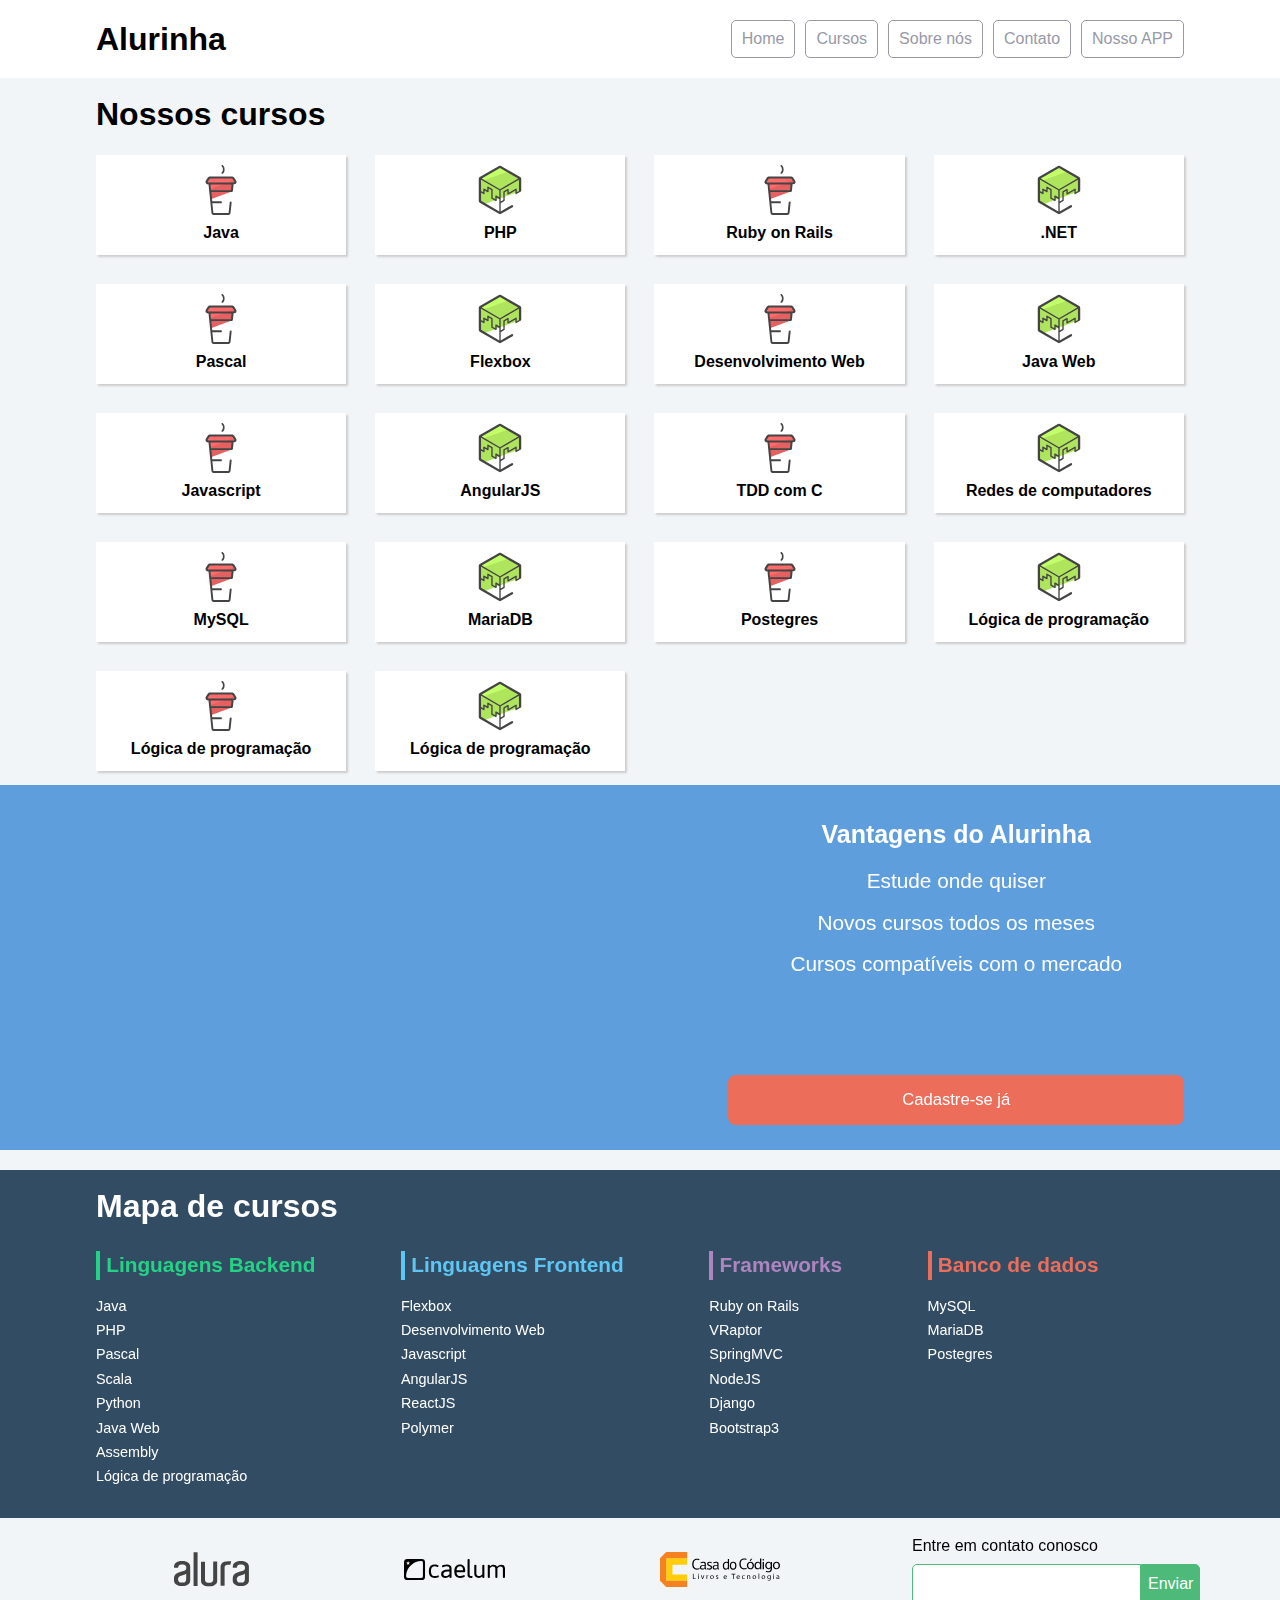
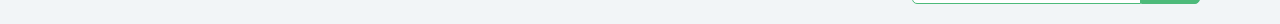
<file: flexbox/index.html>
<!doctype html>
<html>
<head>
	<meta charset="utf-8">
	<meta name="viewport" content="width=device-width, initial-scale=1">
	<title>Alurinha | Cursos online</title>
	<link rel="stylesheet" href="css/reset.css">
	<link rel="stylesheet" href="css/style.css">
	<link rel="stylesheet" href="css/flexbox.css">
</head>
<body>

	<header class="cabecalhoPrincipal">
		<div class="container">
			<h1 class="cabecalhoPrincipal-titulo">
				<a href="#">Alurinha</a>
			</h1>

			<nav class="cabecalhoPrincipal-nav">
				<a class="cabecalhoPrincipal-nav-link" href="#">Home</a>
				<a class="cabecalhoPrincipal-nav-link" href="#">Cursos</a>
				<a class="cabecalhoPrincipal-nav-link" href="#">Sobre nós</a>
				<a class="cabecalhoPrincipal-nav-link" href="#">Contato</a>
				<a class="cabecalhoPrincipal-nav-link cabecalhoPrincipal-nav-link-app" href="#">Nosso APP</a>
			</nav>
		</div>

	</header>

	<main class="conteudoPrincipal">
		<div class="container">
			<h2 class="subtitulo">Nossos cursos</h2>

			<nav>
				<ul class="conteudoPrincipal-cursos">
					<li class="conteudoPrincipal-cursos-link"><a href="#">Java</a></li>
					<li class="conteudoPrincipal-cursos-link"><a href="#">PHP</a></li>
					<li class="conteudoPrincipal-cursos-link"><a href="#">Ruby on Rails</a></li>
					<li class="conteudoPrincipal-cursos-link"><a href="#">.NET</a></li>
					<li class="conteudoPrincipal-cursos-link"><a href="#">Pascal</a></li>
					<li class="conteudoPrincipal-cursos-link"><a href="#">Flexbox</a></li>
					<li class="conteudoPrincipal-cursos-link"><a href="#">Desenvolvimento Web</a></li>
					<li class="conteudoPrincipal-cursos-link"><a href="#">Java Web</a></li>
					<li class="conteudoPrincipal-cursos-link"><a href="#">Javascript</a></li>
					<li class="conteudoPrincipal-cursos-link"><a href="#">AngularJS</a></li>
					<li class="conteudoPrincipal-cursos-link"><a href="#">TDD com C</a></li>
					<li class="conteudoPrincipal-cursos-link"><a href="#">Redes de computadores</a></li>
					<li class="conteudoPrincipal-cursos-link"><a href="#">MySQL</a></li>
					<li class="conteudoPrincipal-cursos-link"><a href="#">MariaDB</a></li>
					<li class="conteudoPrincipal-cursos-link"><a href="#">Postegres</a></li>
					<li class="conteudoPrincipal-cursos-link"><a href="#">Lógica de programação</a></li>
					<li class="conteudoPrincipal-cursos-link"><a href="#">Lógica de programação</a></li>
					<li class="conteudoPrincipal-cursos-link"><a href="#">Lógica de programação</a></li>
				</ul>
			</nav>
		</div>

		<section class="videoSobre">
			<div class="container">
				<iframe class="videoSobre-video" width="560" height="315" src="https://www.youtube.com/embed/bIlOsJzBVaY?list=PLh2Y_pKOa4UcF1BYPJR3EIMRi3nWAUxIp" frameborder="0" allowfullscreen></iframe>
				
				<div class="videoSobre-sobre">
					<h2 class="videoSobre-sobre-title">Vantagens do Alurinha</h2>
					<ul class="videoSobre-sobre-list">
						<li class="videoSobre-sobre-item">Estude onde quiser</li>
						<li class="videoSobre-sobre-item">Novos cursos todos os meses</li>
						<li class="videoSobre-sobre-item">Cursos compatíveis com o mercado</li>
					</ul>
					<button class="videoSobre-button">Cadastre-se já</button>
				</div>
			</div>
		</section>

	</main>

	<footer class="rodapePrincipal">
		<div class="container">

			<section class="rodapePrincipal-navMap">
				<h3 class="subtitulo">Mapa de cursos</h3>
				<nav class="rodapePrincipal-navMap-list">

					<h4 class="navmap-list-title navmap-list-title-backend">Linguagens Backend</h4>
					<a class="rodapePrincipal-navMap-link" href="#">Java</a>
					<a class="rodapePrincipal-navMap-link" href="#">PHP</a>
					<a class="rodapePrincipal-navMap-link" href="#">Pascal</a>
					<a class="rodapePrincipal-navMap-link" href="#">Scala</a>
					<a class="rodapePrincipal-navMap-link" href="#">Python</a>
					<a class="rodapePrincipal-navMap-link" href="#">Java Web</a>
					<a class="rodapePrincipal-navMap-link" href="#">Assembly</a>
					<a class="rodapePrincipal-navMap-link" href="#">Lógica de programação</a>

					<h4 class="navmap-list-title navmap-list-title-frontend">Linguagens Frontend</h4>
					<a class="rodapePrincipal-navMap-link" href="#">Flexbox</a>
					<a class="rodapePrincipal-navMap-link" href="#">Desenvolvimento Web</a>
					<a class="rodapePrincipal-navMap-link" href="#">Javascript</a>
					<a class="rodapePrincipal-navMap-link" href="#">AngularJS</a>
					<a class="rodapePrincipal-navMap-link" href="#">ReactJS</a>
					<a class="rodapePrincipal-navMap-link" href="#">Polymer</a>
					
					<h4 class="navmap-list-title navmap-list-title-framework">Frameworks</h4>
					<a class="rodapePrincipal-navMap-link" href="#">Ruby on Rails</a>
					<a class="rodapePrincipal-navMap-link" href="#">VRaptor</a>
					<a class="rodapePrincipal-navMap-link" href="#">SpringMVC</a>
					<a class="rodapePrincipal-navMap-link" href="#">NodeJS</a>
					<a class="rodapePrincipal-navMap-link" href="#">Django</a>
					<a class="rodapePrincipal-navMap-link" href="#">Bootstrap3</a>

					<h4 class="navmap-list-title navmap-list-title-bancoDeDados">Banco de dados</h4>
					<a class="rodapePrincipal-navMap-link" href="#">MySQL</a>
					<a class="rodapePrincipal-navMap-link" href="#">MariaDB</a>
					<a class="rodapePrincipal-navMap-link" href="#">Postegres</a>

				</nav>
			</section>

		</div>

		<section class="rodapePrincipal-patrocinadores">
			<div class="container">
				<ul class="rodapePrincipal-patrocinadores-list">
					<li>
						<a class="rodapePrincipal-patrocinadores-list-link patrocinadores-list-link-alura" href="#">
							<img src="img/logos/alura.svg" alt="Logo da Alura">
						</a>
					</li>
					<li>
						<a class="rodapePrincipal-patrocinadores-list-link patrocinadores-list-link-caelum" href="#">
							<img src="img/logos/caelum.svg" alt="Logo da Caelum">
						</a>
					</li>
					<li>
						<a class="rodapePrincipal-patrocinadores-list-link patrocinadores-list-link-casaDoCodigo" href="#">
							<img src="img/logos/cdc.svg" alt="Logo da Casa do Código">
						</a>
					</li>
				</ul>
				<form class="rodapePrincipal-contatoForm" action="#">
					<fieldset>
						<legend class="rodapePrincipal-contatoForm-legend" for="email-contato">Entre em contato conosco</legend>
						<div class="rodapePrincipal-contatoForm-fieldset"> 
							<input class="rodapePrincipal-contatoForm-emailInput" type="email" name="email-contato" id="email-contato">
							<button class="rodapePrincipal-contatoForm-submit" type="submit">Enviar</button>
						</div>
					</fieldset>
				</form>
			</div>
		</section>
	</footer>

</body>
</html>
</file>
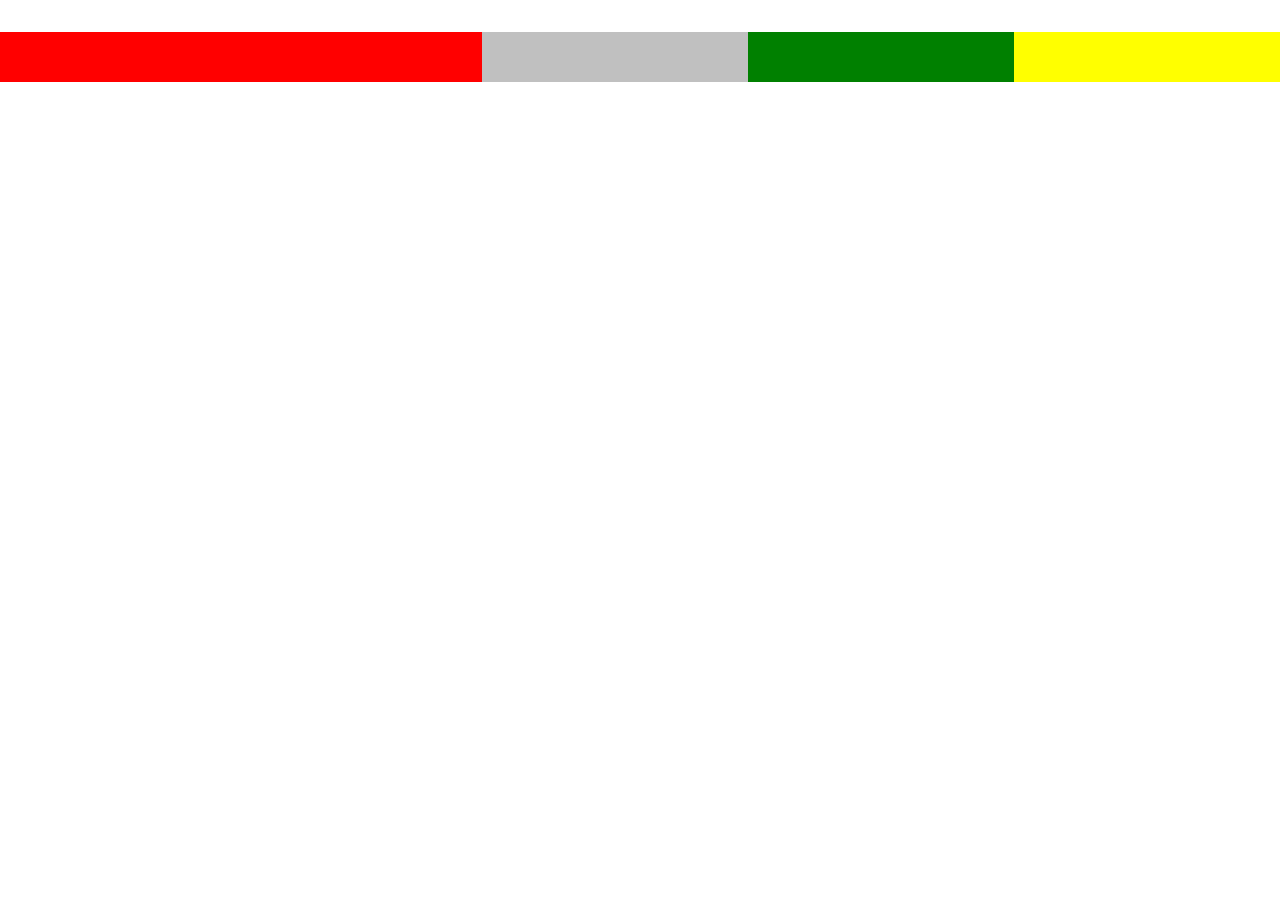
<file: flexbox/maisFlex.html>
<!doctype html>
<html>
<head>
	<meta charset="utf-8">
	<meta name="viewport" content="width=device-width, initial-scale=1">
	<title>Mais Flex</title>
	<link rel="stylesheet" href="css/maisFlex.css">
</head>
<body>

	<main class="flexContainer">
		
		<div class="flexItem primeiraRow primeiro"></div>
		<div class="flexItem primeiraRow"></div>
		<div class="flexItem primeiraRow"></div>
		<div class="flexItem primeiraRow"></div>

		<!-- <div class="flexItem segundaRow"></div>
		<div class="flexItem segundaRow"></div>
		<div class="flexItem segundaRow"></div>
		<div class="flexItem segundaRow"></div> -->

	</main>

	<!-- <main class="flexContainer">
		<div class="flexItem primeiraRow"></div>
		<div class="flexItem primeiraRow"></div>
		<div class="flexItem primeiraRow"></div>
		<div class="flexItem primeiraRow"></div>
	</main> -->

</body>
</html>
</file>
<file: flexbox/css/style.css>
body {
	background-color: #F2F5F7;
	font-family: 'Open Sans',Arial,sans-serif;
}

.container {
	width: 94%;
	margin: 0 auto;
}

.cabecalhoPrincipal {
	background-color: #FFF;
	padding: 20px 0;
}

.cabecalhoPrincipal-titulo {
	font-weight: bold;
	font-size: 2em;
	margin-bottom: 20px;
}

.cabecalhoPrincipal-titulo a {
	text-decoration: none;
	color: inherit;
}

.cabecalhoPrincipal-nav-link {
	padding: 10px;
	margin-bottom: 10px;
	color: #9799A6;
	background-color: #FFF;
	text-decoration: none;
	transition: .5s;
	display: block;

	border-bottom: 1px solid #9799A6;
}

.conteudoPrincipal {
	margin-top: 20px;
	margin-bottom: 20px;
}

.subtitulo {
	font-weight: bold;
	font-size: 32px;
	margin-bottom: 10px;
	text-align: center;
}

.conteudoPrincipal-cursos-link {
	height: 100px;
	background-color: #FFF;
	text-align: center;
	margin: 1%;
	transition: .3s;
	box-shadow: 2px 2px 2px #CCC;
	position: relative;
}

.conteudoPrincipal-cursos-link a {
	text-decoration: none;
	color: #000;
	font-weight: bold;
	display: block;
	width: 100%;
	height: 100%;
	position: absolute;
	top: 0;
	left: 0;
}

.conteudoPrincipal-cursos-link:hover {
	box-shadow: 4px 4px 4px #CCC;
}

.conteudoPrincipal-cursos-link a:before {
	content: '';
	display: block;
	width: 50px;
	height: 50px;
	margin: 10px auto;
}

.conteudoPrincipal-cursos-link:nth-child(even) a:before {
	background: url(../img/background1.svg) no-repeat;	
}

.conteudoPrincipal-cursos-link:nth-child(odd) a:before {
	background: url(../img/background2.svg) no-repeat;
}


.rodapePrincipal {
	background-color: #324C64;
	padding-top: 20px;
}

.rodapePrincipal .subtitulo {
	color: #FFF;
}

.rodapePrincipal-navMap-link {
	text-decoration: none;
	color: #FFF;
	margin-top: 10px;
}

.rodapePrincipal-navMap-link {
	font-size: .9em;
}

.navmap-list-title {
	font-weight: 700;
	font-size: 1.3em;
	margin: .9em 0;
	padding-left: .3em;
	padding-top: .2em;
	padding-bottom: .2em;
}

.navmap-list-title + .rodapePrincipal-navMap-link {
	margin-top: 0;
}

.navmap-list-title-bancoDeDados { color: #EC6E5A; border-left: 4px solid #EC6E5A; }
.navmap-list-title-framework { color: #AD85BF; border-left: 4px solid #AD85BF; }
.navmap-list-title-frontend { color: #5EC6F3; border-left: 4px solid #5EC6F3; }
.navmap-list-title-backend { color: #25D285; border-left: 4px solid #25D285; }

.rodapePrincipal-patrocinadores {
	margin-top: 30px;
	background: #F2F5F7;
	padding: 20px 0;
}

.rodapePrincipal-contatoForm {
	margin-top: 20px;
	text-align: center;
}

.rodapePrincipal-contatoForm label[for=email-contato] {
	font-weight: bold;
	font-size: 14px;
	color: #000;
	margin-bottom: 5px;
	display: block;
}

.rodapePrincipal-contatoForm-emailInput {
	border-top-left-radius: 5px;
	border-bottom-left-radius: 5px;
	padding: 10px;
}

.rodapePrincipal-contatoForm-submit {
	border-top-right-radius: 5px;
	border-bottom-right-radius: 5px;
	background-color: #4DBA7A;
	color: #FFF;
	cursor: pointer;
	
}

.rodapePrincipal-contatoForm-submit,
.rodapePrincipal-contatoForm-emailInput {
	outline: 0;
	border: 1px solid #4DBA7A;
	box-sizing: border-box;
	font-size: 16px;
}

.videoSobre {
	background-color: #5E9EDC;
	padding: 25px 0;

}

.videoSobre-video {
	max-width: 100%;
}

.videoSobre .container {
	color: #FFF;
}

.videoSobre-sobre-title {
	font-size: 1.2em;
	font-weight: bolder;
}

.videoSobre-sobre {
	font-size: 1.3em;
	line-height: 2;
}

.videoSobre-button {
	border-radius: 8px;
	background-color: #ec6e5a;
	display: block;
	color: #FFF;
	border: none;
	height: 50px;
	font-size: .8em;
	outline: none;
}

.rodapePrincipal-contatoForm-legend {
	margin-bottom: 10px;
}

@media(min-width: 769px) {

	.container {
		width: 85%;	
	}

	.subtitulo {
		text-align: left;
	}

	.cabecalhoPrincipal-nav-link {
		border-radius: 5px;
		border: 1px solid #9799A6;
	}

	.cabecalhoPrincipal-nav-link:hover {
		color: #FFF;
		background-color: #9799A6;
	}

	.cabecalhoPrincipal-titulo {
		margin: 0;
	}

	.cabecalhoPrincipal-nav {
		width: auto;
	}

	.cabecalhoPrincipal-nav-link {
		width: auto;
		margin: 0 0 0 10px;
	}

	.rodapePrincipal-contatoForm {
		margin-top: 0;
		text-align: left;
	}

	.conteudoPrincipal-cursos-link:nth-child(3n) {
		margin-right: 0;
	}

	.conteudoPrincipal-cursos-link:nth-child(3n+1) {
		margin-left: 0;
	}

}

@media(min-width: 1000px) {
	.conteudoPrincipal-cursos-link {
		margin: 1.333%;
	}

	.conteudoPrincipal-cursos-link:nth-child(3n) {
		margin-right: 1.33%;
	}

	.conteudoPrincipal-cursos-link:nth-child(3n+1) {
		margin-left: 1.333%;
	}

	.conteudoPrincipal-cursos-link:nth-child(4n) {
		margin-right: 0;
	}

	.conteudoPrincipal-cursos-link:nth-child(4n+1) {
		margin-left: 0;
	}

	.videoSobre-sobre {
		margin-left: 1.5em;
	}

}
</file>
<file: flexbox/css/flexbox.css>
.cabecalhoPrincipal .container {
    display: flex;
    align-items: center;
    justify-content: space-between;
}

.cabecalhoPrincipal-nav {
    display: flex;
}

.rodapePrincipal-patrocinadores .container {
    display: flex;
    justify-content: space-between;
}

.rodapePrincipal-patrocinadores-list{
    display: flex;
    align-items: center;
    justify-content: space-around;
    width: 70%;
    margin-right: 5%;
}

.rodapePrincipal-contatoForm{
    width: 25%;
}

.rodapePrincipal-contatoForm-fieldset{
    display: flex;
}

.rodapePrincipal-navMap-list {
    display: flex;
    /* flex-direction: column;
    flex-wrap: wrap; */
    flex-flow: column wrap;
    height: 16rem; /* para o navegador entender melhor a quebra de linha (250px) */
}

.conteudoPrincipal-cursos {
    display: flex;
    flex-wrap: wrap;
}

.conteudoPrincipal-cursos-link {
    width: 23%;
    /* margin: 1%; não é necessário */
}

/*
para modificar em 4 em 4 elemento 
.conteudoPrincipal-cursos-link:nth-child(4n) {
    margin-right: 0%;
}

para modificar em 4 em 4 elemento + 1
.conteudoPrincipal-cursos-link:nth-child(4n+1) {
    margin-left: 0%;
} */

.videoSobre .container {
    display: flex;
}

.videoSobre-sobre {
    text-align: center;
    display: flex;
    flex-direction: column;
    flex-grow: 3; /* preenche o espaço */
}

.videoSobre-sobre-list {
    flex-grow: 1; /* preenche o espaço, cresce a lista */
}

.videoSobre-video {
    flex-grow: 1;
    /* flex-shrink: 2; diminui em 2x */
}

/* PARTE MOBILE */
@media(max-width:768px /* 960px */) {
    .cabecalhoPrincipal-nav {
        flex-direction: column;
    }

    .cabecalhoPrincipal .container {
        align-items: initial;
        flex-direction: column;
        text-align: center;
    }

    .conteudoPrincipal-cursos-link {
        width: 100%;
    }

    .conteudoPrincipal-cursos {
        flex-direction: column;
    }

    .rodapePrincipal-navMap-list {
        height:auto;
    }

    .rodapePrincipal-patrocinadores .container {
        flex-direction: column;
        align-items: center; /* troca de eixo quando usamos o /\ column */
    }

    .rodapePrincipal-patrocinadores-list{
        margin: 0;
        width: 100%;
    }

    .rodapePrincipal-contatoForm {
        width: 100%;
    }

    .rodapePrincipal-contatoForm-fieldset{
        justify-content: center;
    }

    /* coloca o último elemento no topo */
    .cabecalhoPrincipal-nav-link-app {
        order: -1;
    }

    .videoSobre .container {
        flex-direction: column;
    }

    .videoSobre-video {
        margin: 0 auto;
    }
}
</file>
<file: flexbox/css/maisFlex.css>
.flexContainer:last-child {
    margin-top: 2em;
}

body {
    margin: 0; padding: 0;
}

div {
    height: 50px; width: 50px;
}

div:nth-child(1) {
    background: red;
    /* width: 80px;
    height: 80px; */
}

div:nth-child(2) {
    background: blue;
}

div:nth-child(3) {
    background: green;
}

div:nth-child(4) {
    background: yellow;
}

div:nth-child(5) {
    background: pink;
}

div:nth-child(6) {
    background: black;
}

div:nth-child(2) {
    background: orange;
}

div:nth-child(2) {
    background: silver;
}

.flexContainer {
    display: flex;
   /*  justify-content: space-around;
    align-items: center; muda o eixo com o flex direction \/ - faz agora o "papel" de justify-content
    flex-direction: column; */
}

.flexItem {
    flex-grow: 1; /* padrao: flex-grow 0 */
    /* flex-shrink: 0; impede o elemento de diminuir - navegador da zoom out */
    flex-shrink: 2; /* padrao: flex-shrink 1*/
/*     flex-basis: 20%; valor absoluto para os elementos */
}

.primeiro {
    flex-grow: 2;
    flex-shrink: 1;
}

/* o calculo: 100 (da pg) / 5 (total de flex grow) = 20 (px)
cada elemento tem 50px em numa pg de 200px: flex-gow 2: total de 10px e flex-grow 1: 30px 
FORMA ABREVIADA: flex: x (grow) x (shrink) x% (basis); */
</file>
